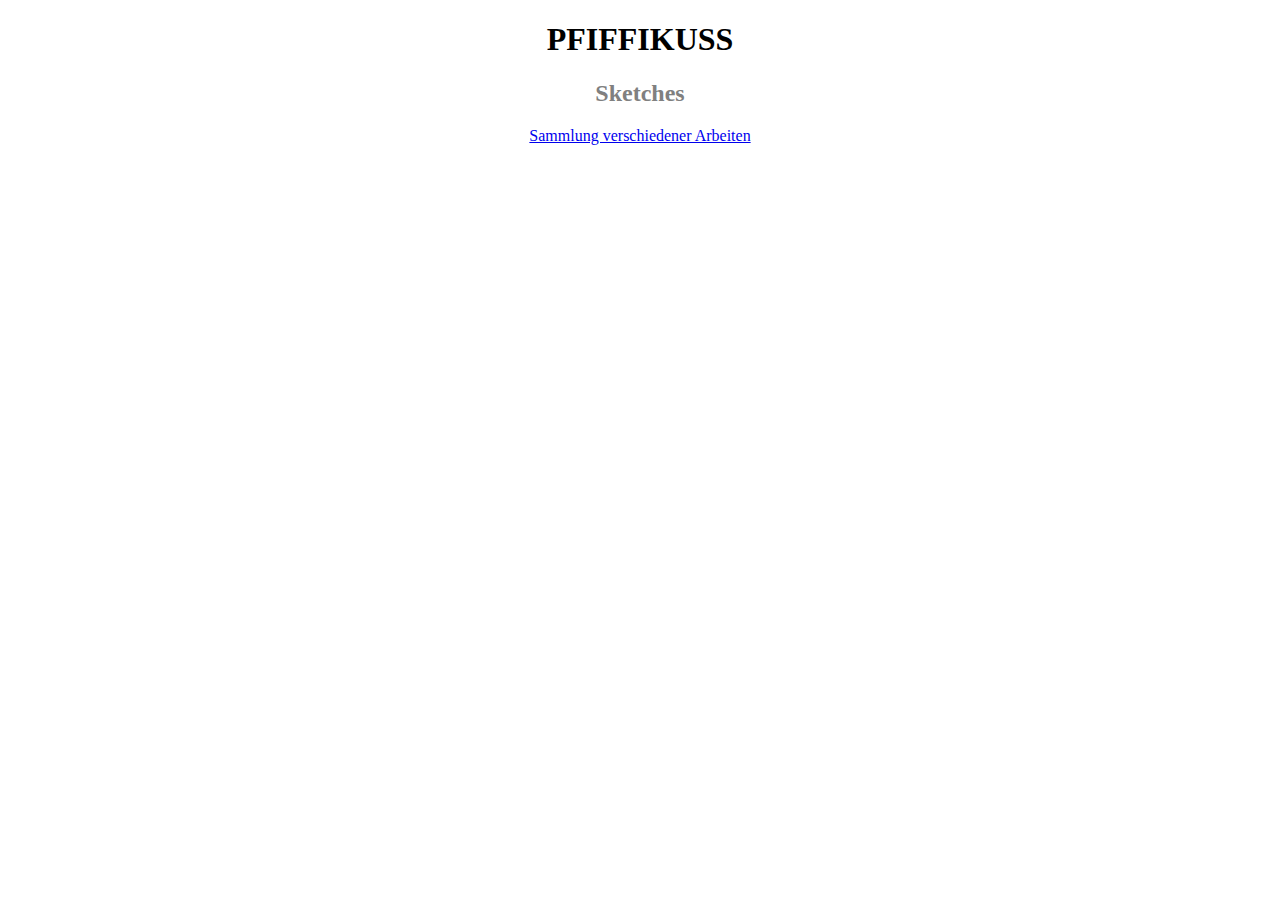
<file: index.html>
<!DOCTYPE html>
<html>
  <head>
    <meta charset="UTF-8">
    <title>PFIFFIKUS</title>
    <script src="libraries/p5.js" type="text/javascript"></script>

    <script src="libraries/p5.dom.js" type="text/javascript"></script>
    <script src="libraries/p5.sound.js" type="text/javascript"></script>
      
    <script src="indexsketch.js" typle="text/javascript"></script>

    <link rel="stylesheet" type="text/css" href="index.css">
  </head>
  <body>
    <h1>PFIFFIKUSS</h1>
    <div class="divSketches">
      <h2>Sketches</h2>
      <a href="sketches/sketches.html">Sammlung verschiedener Arbeiten</a>
    </div>
    
  </body>
</html>
</file>
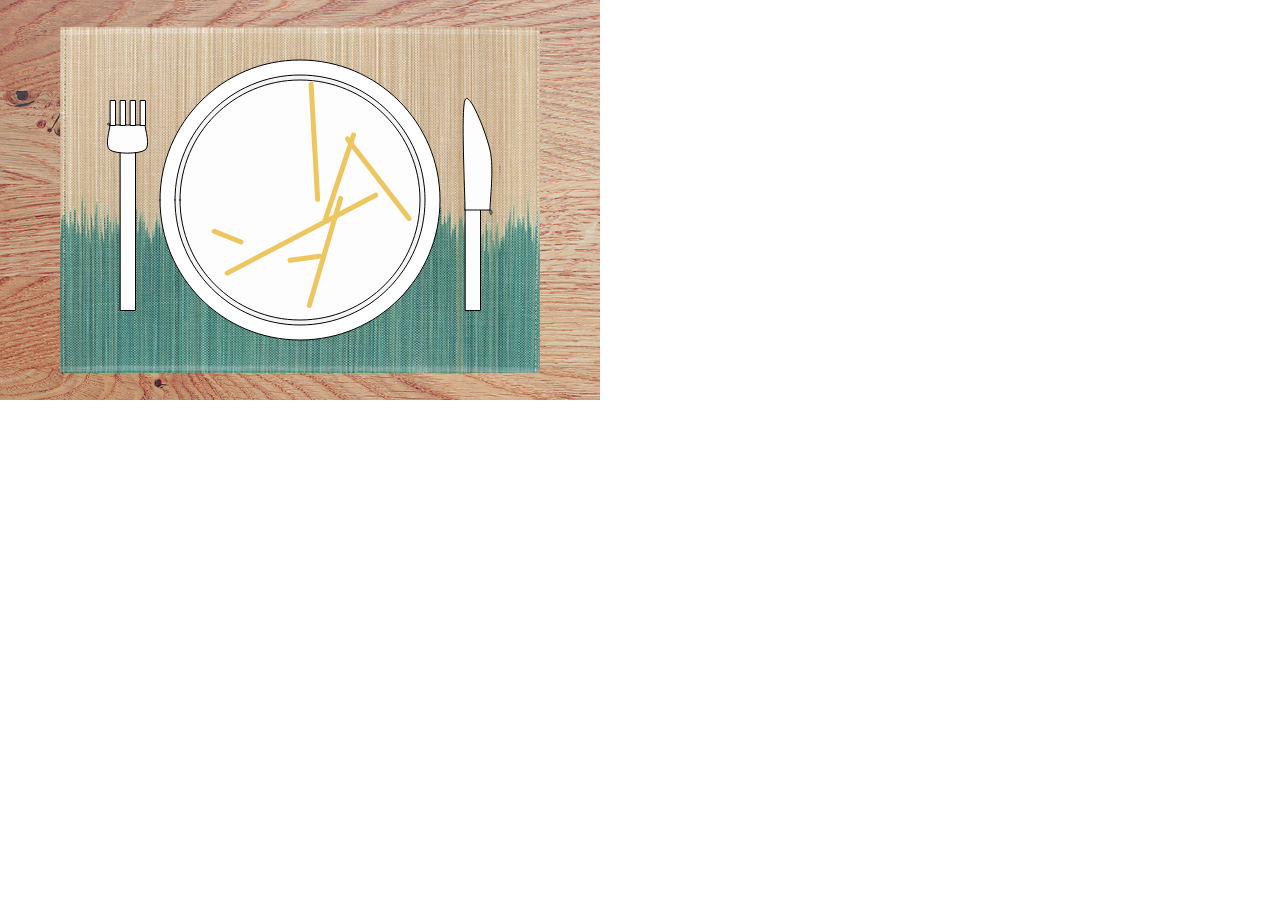
<file: sketches/Spaghetti/spaghetti.html>
<!DOCTYPE html>
<html>
  <head>
    <meta charset="UTF-8">
    <title>Spaghetti</title>
    <script src="libraries/p5.js" type="text/javascript"></script>
    <script src="libraries/p5.dom.js" type="text/javascript"></script>
    <script src="libraries/p5.sound.js" type="text/javascript"></script>

    <script src="spaghetti.js" type="text/javascript"></script>

    <style> body {padding: 0; margin: 0;} canvas {vertical-align: top;} </style>
  </head>
  <body>
  </body>
</html>
</file>
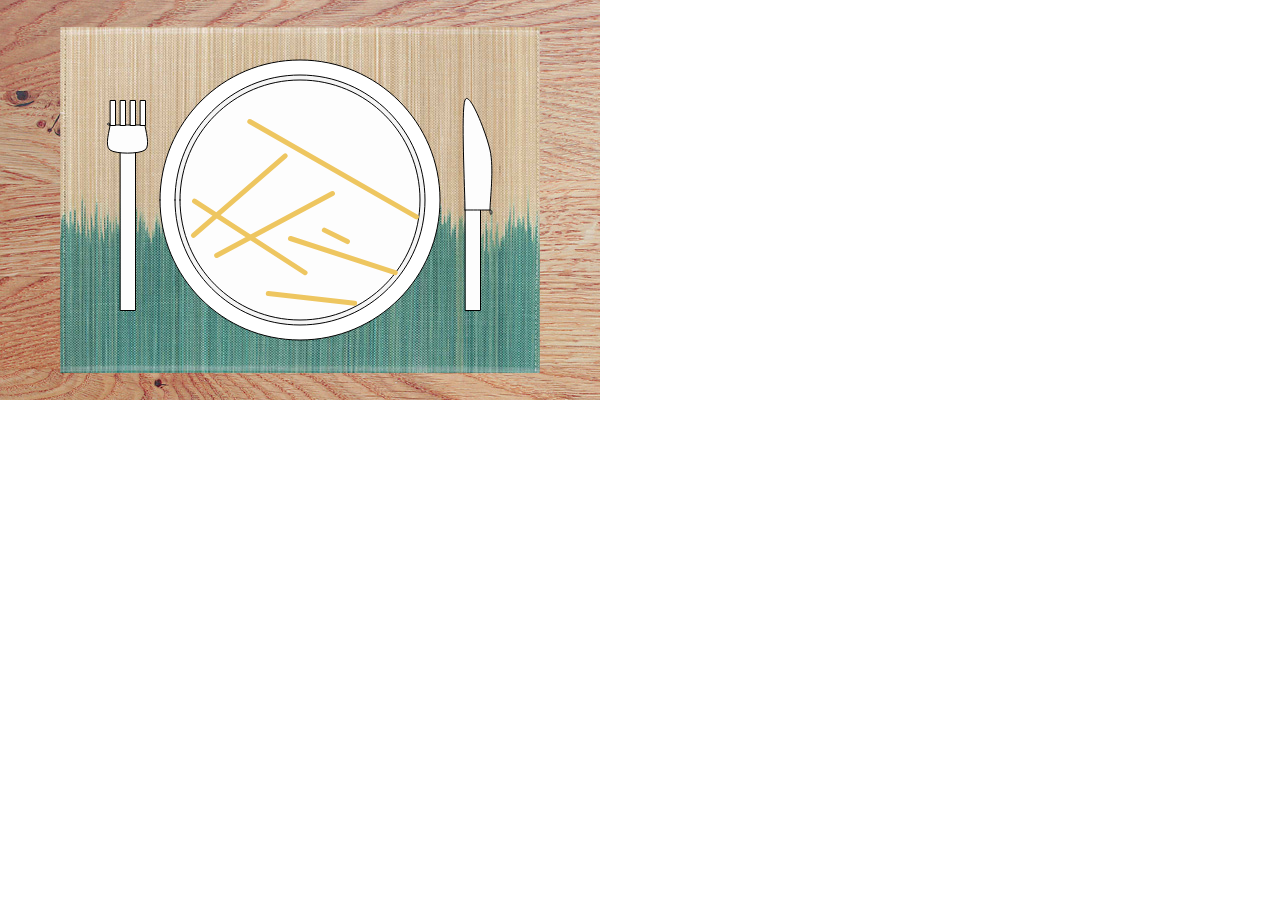
<file: sketches/Spaghetti/Spaghetti.html>
<!DOCTYPE html>
<html>
  <head>
    <meta charset="UTF-8">
    <title>Spaghetti</title>
    <script src="../../libraries/p5.js" type="text/javascript"></script>
    <script src="../../libraries/p5.dom.js" type="text/javascript"></script>
    <script src="../../libraries/p5.sound.js" type="text/javascript"></script>

    <script src="Spaghetti.js" type="text/javascript"></script>

    <style> body {padding: 0; margin: 0;} canvas {vertical-align: top;} </style>
  </head>
  <body>
  </body>
</html>
</file>
<file: index.css>
body {
  padding: 0;
  margin: 0;
  text-align: center;
} 

canvas {vertical-align: top;}

h1 {
 font-family: Helvetia;
 color: black;
}

h2 {
 font-family: Helvetia;
 color: grey;
}

.divSketches {
 color: blue;
}
</file>
